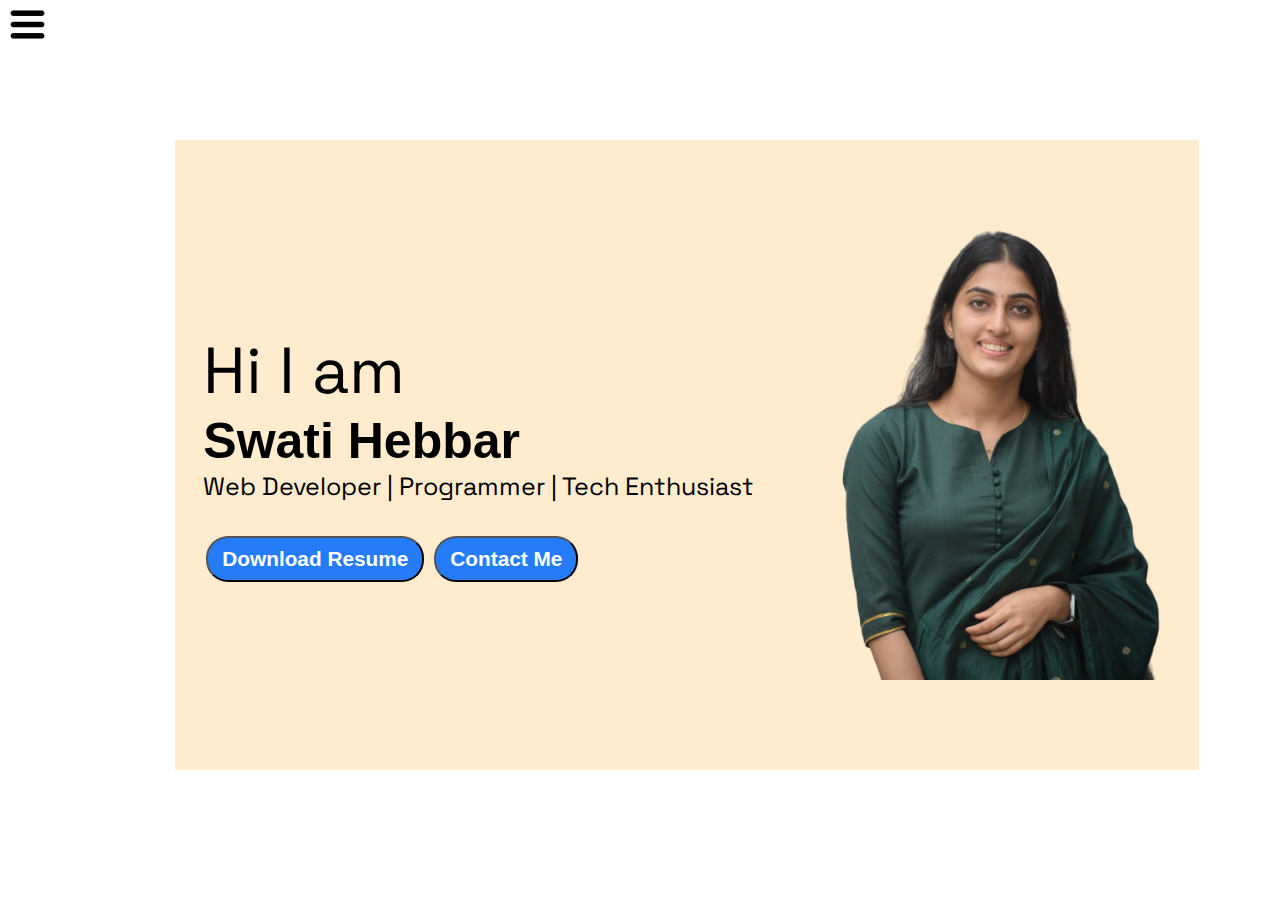
<file: index.html>
<!DOCTYPE html>

<html lang="en">

<head>

<meta charset="UTF-8">

<meta http-equiv="X-UA-Compatible" content="IE=edge">

<meta name="viewport" content="width=device-width, initial-scale=1.0">

<title>Swati Hebbar - Portfolio </title>

<link rel="stylesheet" href="style.css">

</head>

<body>
    <div class="container">

        <div class="sidebar sidebarGo">
          
            <nav>
                <ul>
                    <li><a href="D:\portfolio website\index.html">Home</a></li>
                    <li><a href="D:\portfolio website\intro.html">My Intro</a></li>
                    <li><a href="D:\portfolio website\projects.html">Projects</a></li>
                    <li><a href="D:\portfolio website\CV.pdf">CV</a></li>
                    <li><a href="D:\portfolio website\intern.html">Internship</a></li>
                </ul>
            </nav>
        </div>
        <div class="main">
            <div class="hamburger">
                <img class="sidemenu" src="sidebar.png" alt="" width="35px">
                <img class="cross" src="cross.png" alt="" width="35px">
            </div>
            <div class="infoContainer">
                <div class="devInfo">
                    <div class="hello">Hi I am </div>
                    <div class="name">Swati Hebbar</div>
                    <div class="about">Web Developer | Programmer | Tech Enthusiast</div>
                    <div class="buttons">
                        <a href="D:\portfolio website\Swati Hebbar - Resume.pdf">
                        <button>Download Resume</button></a>
                        <a href="D:\portfolio website\contact.html"><button>Contact Me</button></a>
                    </div>
                </div>
                <div class="devPic"><img src="swati.png" alt="Swati Hebbar"></div>
            </div>
        </div>
    </div>
<script src="script.js"></script>
</body>
</html>
</file>
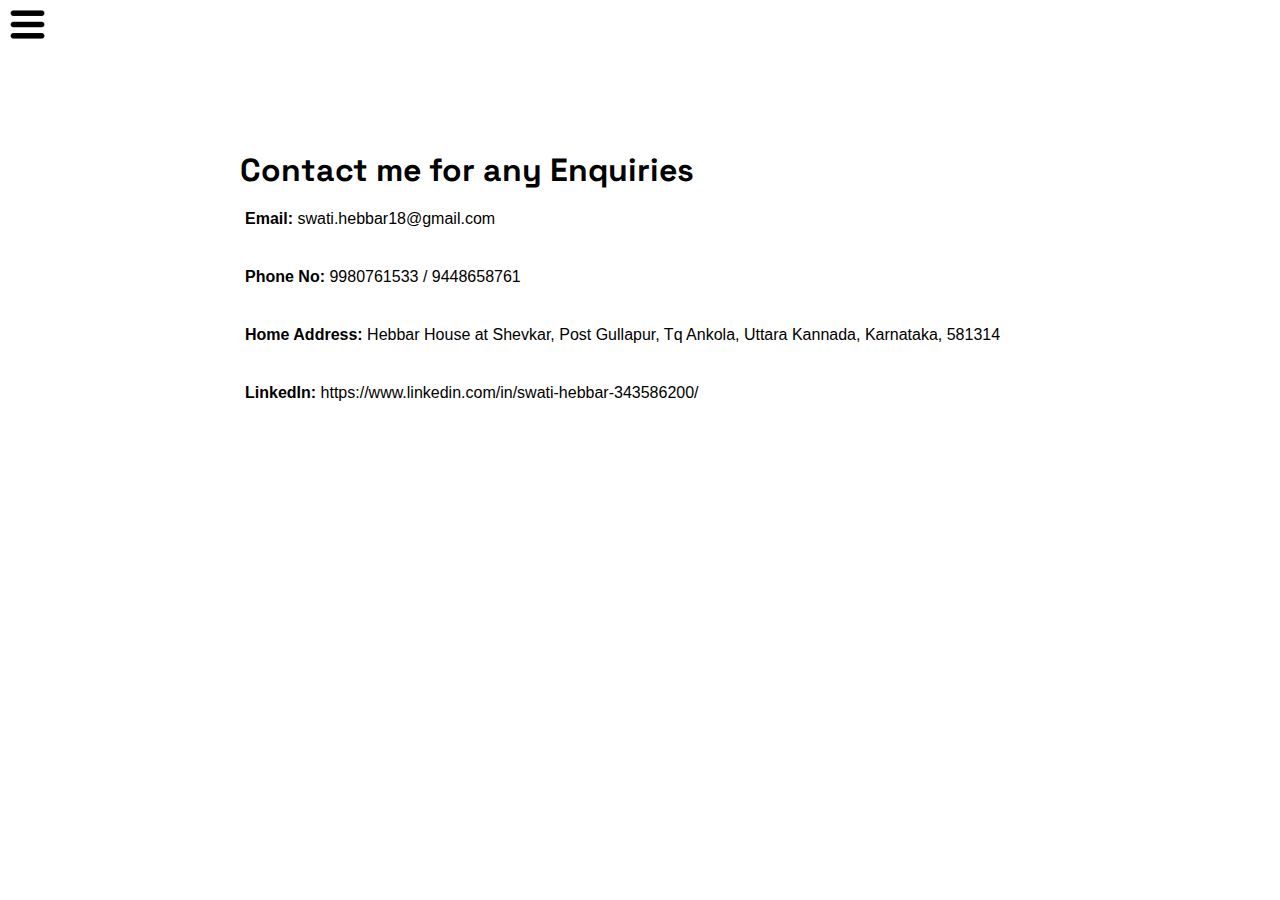
<file: contact.html>
<!DOCTYPE html>

<html lang="en">

<head>

<meta charset="UTF-8">

<meta http-equiv="X-UA-Compatible" content="IE=edge">

<meta name="viewport" content="width=device-width, initial-scale=1.0">

<title>Swati Hebbar - Portfolio </title>

<link rel="stylesheet" href="style.css">

</head>

<body>
    <div class="container">

        <div class="sidebar sidebarGo">
          
            <nav>
                <ul>
                    <li><a href="D:\portfolio website\index.html">Home</a></li>
                    <li><a href="D:\portfolio website\intro.html">My Intro</a></li>
                    <li><a href="D:\portfolio website\projects.html">Projects</a></li>
                    <li><a href="D:\portfolio website\CV.pdf">CV</a></li>
                    <li><a href="D:\portfolio website\intern.html">Internship</a></li>
                </ul>
            </nav>
        </div>
        <div class="main">
            <div class="hamburger">
                <img class="sidemenu" src="sidebar.png" alt="" width="35px">
                <img class="cross" src="cross.png" alt="" width="35px">
            </div>
            <div class="contactForm">
                <h1>Contact me for any Enquiries</h1>
                <form>
                    <div class="mb-3">
                      <!--<label for="clientEmail" class="form-label">Email address</label>
                      <input type="email" class="form-control" id="clientEmail" aria-describedby="emailHelp">-->
                      <div id="emailHelp" class="form-text"><b>Email:</b> swati.hebbar18@gmail.com</div>
                    </div>
                    <div class="mb-3">
                      <!--<label for="clientPhone" class="form-label">Phone No</label>
                      <input type="phone" class="form-control" id="clientPhone">-->
                      <div id="phoneHelp" class="form-text"><b>Phone No:</b> 9980761533 / 9448658761</div>
                    </div>
                    <!--<div class="mb-3 form-check">
                      <input type="checkbox" class="form-check-input" id="isClient">
                      <label class="form-check-label" for="isClient">Check me out</label>
                    </div>
                    <button type="submit" class="btn btn-primary">Submit</button>-->
                    <div class="mb-3">
                        <div id="address" class="form-text"><b>Home Address:</b> Hebbar House at Shevkar, Post Gullapur, Tq Ankola, Uttara Kannada, Karnataka, 581314</div>
                    </div>
                    <div class="mb-3">
                        <div id="linkedin" class="form-text"><b>LinkedIn:</b> https://www.linkedin.com/in/swati-hebbar-343586200/</div>
                    </div>
                  </form>
            </div>

        </div>
    </div>
    <script src="script.js"></script>
</body>
</html>
</file>
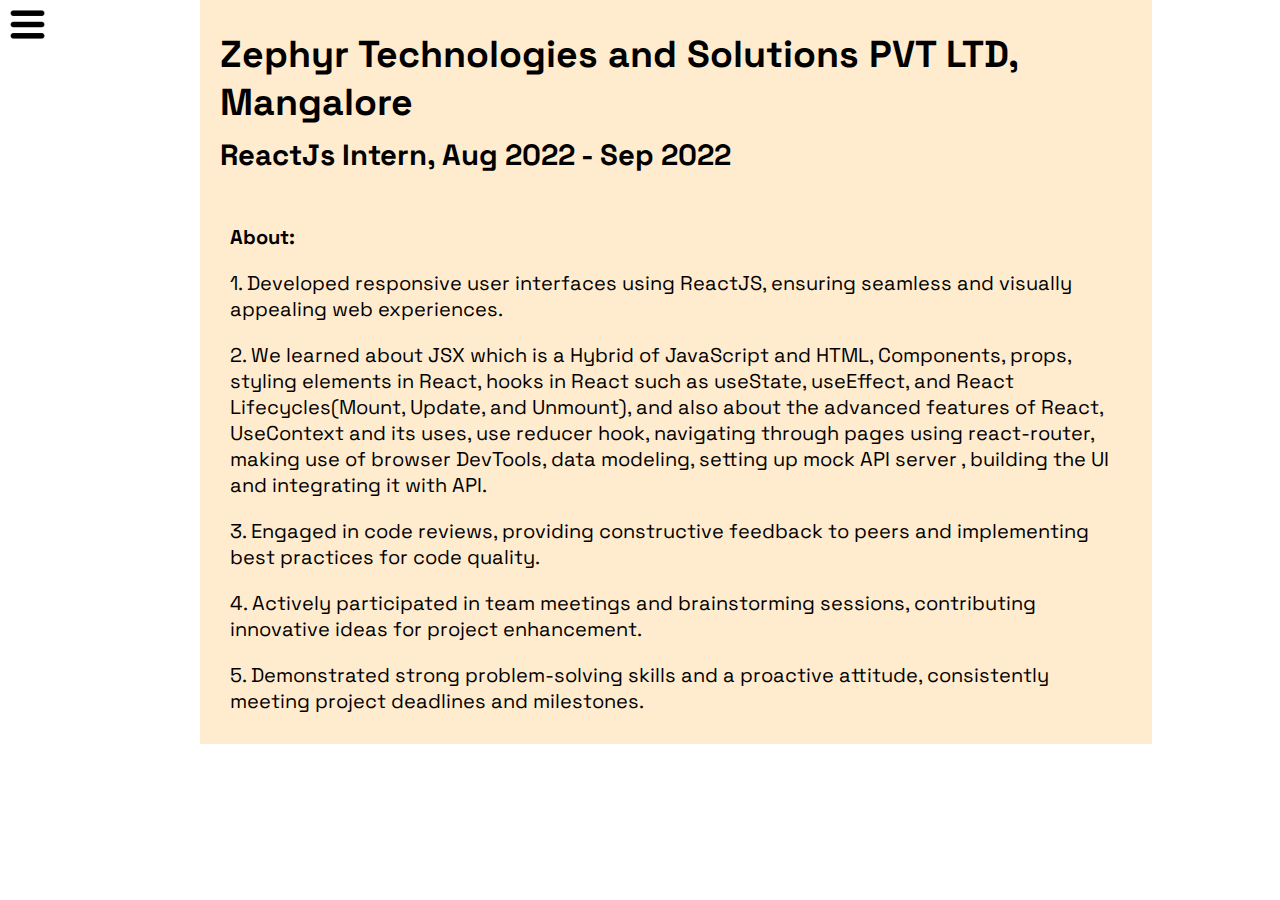
<file: intern.html>
<!DOCTYPE html>

<html lang="en">

<head>

<meta charset="UTF-8">

<meta http-equiv="X-UA-Compatible" content="IE=edge">

<meta name="viewport" content="width=device-width, initial-scale=1.0">

<title>Swati Hebbar - Portfolio </title>

<link rel="stylesheet" href="style.css">

</head>

<body>
    <div class="container">

        <div class="sidebar sidebarGo">
          
            <nav>
                <ul>
                    <li><a href="D:\portfolio website\index.html">Home</a></li>
                    <li><a href="D:\portfolio website\intro.html">My Intro</a></li>
                    <li><a href="D:\portfolio website\projects.html">Projects</a></li>
                    <li><a href="D:\portfolio website\CV.pdf">CV</a></li>
                    <li><a href="D:\portfolio website\intern.html">Internship</a></li>
                </ul>
            </nav>
        </div>
        <div class="main">
            <div class="hamburger">
                <img class="sidemenu" src="sidebar.png" alt="" width="35px">
                <img class="cross" src="cross.png" alt="" width="35px">
            </div>
            <div class="internship">
                <div class="intern">
                    <h2>Zephyr Technologies and Solutions PVT LTD, Mangalore</h2>
                    <h3>ReactJs Intern, Aug 2022 - Sep 2022</h3>
                </div>
                <div class="intern">
                    <p><b>About:</b></p>
                    <p>1. Developed responsive user interfaces using ReactJS, ensuring seamless and visually appealing web experiences. </p>
                    <p>2. We learned about JSX which is a Hybrid of JavaScript and HTML, Components, 
                        props, styling elements in React, hooks in React such as useState, useEffect, and React 
                        Lifecycles(Mount, Update, and Unmount), and also about the advanced features of React, UseContext and its uses, use reducer hook, navigating through pages using react-router, 
                        making use of browser DevTools, data modeling, setting up mock API server , building the UI and integrating it with API. </p>
                    <p>3. Engaged in code reviews, providing constructive feedback to peers and implementing best practices for code quality.</p>
                    <p>4. Actively participated in team meetings and brainstorming sessions, contributing innovative ideas for project enhancement.</p>
                    <p>5. Demonstrated strong problem-solving skills and a proactive attitude, consistently meeting project deadlines and milestones.</p>
                </div>
            </div>
            
        </div>
    </div>
<script src="script.js"></script>
</body>
</html>
</file>
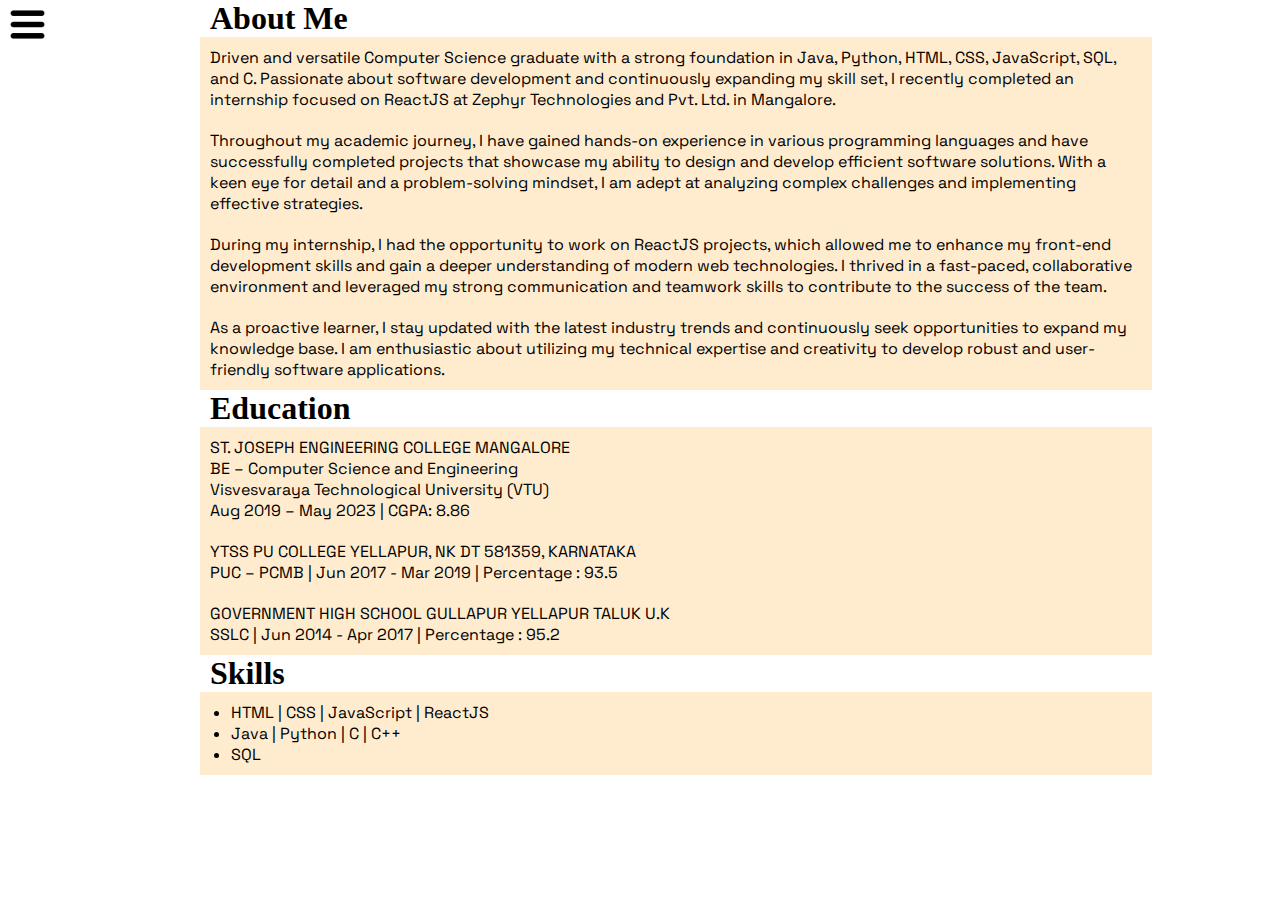
<file: intro.html>
<!DOCTYPE html>

<html lang="en">

<head>

<meta charset="UTF-8">

<meta http-equiv="X-UA-Compatible" content="IE=edge">

<meta name="viewport" content="width=device-width, initial-scale=1.0">

<title>Swati Hebbar - Portfolio </title>

<link rel="stylesheet" href="style.css">

</head>

<body>
    <div class="container">

        <div class="sidebar sidebarGo">
          
            <nav>
                <ul>
                    <li><a href="D:\portfolio website\index.html">Home</a></li>
                    <li><a href="D:\portfolio website\intro.html">My Intro</a></li>
                    <li><a href="D:\portfolio website\projects.html">Projects</a></li>
                    <li><a href="D:\portfolio website\CV.pdf">CV</a></li>
                    <li><a href="D:\portfolio website\intern.html">Internship</a></li>
                </ul>
            </nav>
        </div>
        <div class="main">
            <div class="hamburger">
                <img class="sidemenu" src="sidebar.png" alt="" width="35px">
                <img class="cross" src="cross.png" alt="" width="35px">
            </div>
            <div class="introduction">
                <h1>About Me</h1>
                <div class="intro">
                    Driven and versatile Computer Science graduate with a strong foundation in Java, Python, HTML, CSS, JavaScript, SQL, and C. 
                    Passionate about software development and continuously expanding my skill set, 
                    I recently completed an internship focused on ReactJS at Zephyr Technologies and Pvt. Ltd. in Mangalore.
                </div>
                <div class="intro">
                    Throughout my academic journey, I have gained hands-on experience in various programming languages and have successfully
                    completed projects that showcase my ability to design and develop efficient software solutions. 
                    With a keen eye for detail and a problem-solving mindset, I am adept at analyzing complex challenges and implementing effective strategies.
                </div>
                <div class="intro">
                    During my internship, I had the opportunity to work on ReactJS projects, which allowed me to enhance my 
                    front-end development skills and gain a deeper understanding of modern web technologies. 
                    I thrived in a fast-paced, collaborative environment and leveraged my strong communication and teamwork skills to contribute to the success of the team.
                </div>
                <div class="intro">
                    As a proactive learner, I stay updated with the latest industry trends and continuously seek 
                    opportunities to expand my knowledge base. I am enthusiastic about utilizing my technical expertise 
                    and creativity to develop robust and user-friendly software applications.
                </div>
                <h1>Education</h1>
                <div class="Edu">
                    <p>ST. JOSEPH ENGINEERING COLLEGE MANGALORE</p>
                    <p>BE – Computer Science and Engineering</p>
                    <p>Visvesvaraya Technological University (VTU)</p>
                    <p>Aug 2019 – May 2023 | CGPA: 8.86</p>
                </div>
                <div class="Edu">
                    <p>YTSS PU COLLEGE YELLAPUR, NK DT 581359, KARNATAKA</p>
                    <p>PUC – PCMB | Jun 2017 - Mar 2019 | Percentage : 93.5</p>
                </div>
                <div class="Edu">
                    <p>GOVERNMENT HIGH SCHOOL GULLAPUR YELLAPUR TALUK U.K</p>
                    <p>SSLC | Jun 2014 - Apr 2017 | Percentage : 95.2</p>
                </div>
                <h1>Skills</h1>
                <div class="skill">
                    <ul>
                        <li>HTML | CSS | JavaScript | ReactJS</li>
                        <li>Java | Python | C | C++</li>
                        <li>SQL</li>
                    </ul>
                </div>
            </div>
        </div>
    </div>
    <script src="script.js"></script>
</body>
</html>
</file>
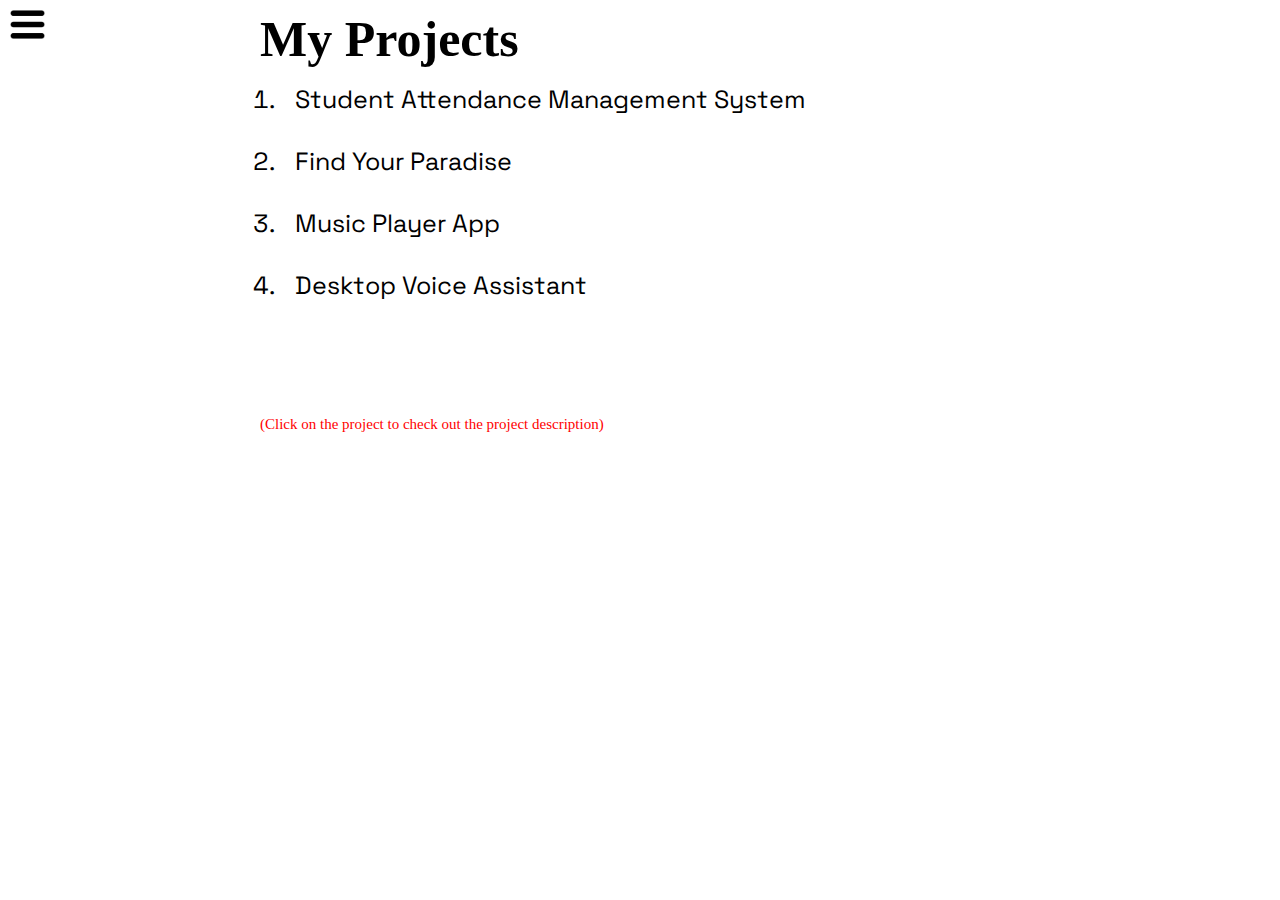
<file: projects.html>
<!DOCTYPE html>

<html lang="en">

<head>

<meta charset="UTF-8">

<meta http-equiv="X-UA-Compatible" content="IE=edge">

<meta name="viewport" content="width=device-width, initial-scale=1.0">

<title>Swati Hebbar - Portfolio </title>

<link rel="stylesheet" href="style.css">

</head>

<body>
    <div class="container">

        <div class="sidebar sidebarGo">
          
            <nav>
                <ul>
                    <li><a href="D:\portfolio website\index.html">Home</a></li>
                    <li><a href="D:\portfolio website\intro.html">My Intro</a></li>
                    <li><a href="D:\portfolio website\projects.html">Projects</a></li>
                    <li><a href="D:\portfolio website\CV.pdf">CV</a></li>
                    <li><a href="D:\portfolio website\intern.html">Internship</a></li>
                </ul>
            </nav>
        </div>
        <div class="main">
            <div class="hamburger">
                <img class="sidemenu" src="sidebar.png" alt="" width="35px">
                <img class="cross" src="cross.png" alt="" width="35px">
            </div>
            
            <div class="proj">
                <h1>My Projects</h1>
                <nav>
                    <ol>
                        <li><a href="D:\portfolio website\Student Attendance Management System.pdf">Student Attendance Management System</a></li>
                        <li><a href="D:\portfolio website\Find Your Paradise.pdf">Find Your Paradise</a></li>
                        <li><a href="D:\portfolio website\Music Player App.pdf">Music Player App</a></li>
                        <li><a href="D:\portfolio website\Desktop Voice Assistant.pdf">Desktop Voice Assistant</a></li>
                    </ol>
                </nav>
                <p>(Click on the project to check out the project description) </p>
            </div>
        </div>
    </div>
<script src="script.js"></script>
</body>
</html>
</file>
<file: style.css>
@import url('https://fonts.googleapis.com/css2?family=Combo&display=swap');
@import url('https://fonts.googleapis.com/css2?family=Combo&family=Lumanosimo&family=Space+Grotesk&display=swap');

*{
    margin: 0;
    padding: 0;
}

.sidebar{
    position: absolute;
    background-color: grey;
    font-family: 'Fira Sans', sans-serif;
    height: 100vh;

}

.sidebar nav{
    padding: 45px;
}

.sidebar nav li{
    list-style: none;
    font-size: 25px;
    padding: 33px 0;
}

.sidebar nav li a{
    text-decoration: none;
    color: black;
}

.main{
    /*background-color: yellow;*/
    width: 90vw;
}

.container{
    display: flex;

}

.infoContainer{
    /*background-color: rgb(196, 9, 202);*/
    height: 70vh;
    width: 80vw;
    margin: 140px auto;
    margin-left: 175px;
    display: flex;
    justify-content: space-around;
    background-color: blanchedalmond;
}

.devInfo{
    display: flex;
    justify-content: center;
    flex-direction: column;
    font-family: 'Space Grotesk', sans-serif;
}

.hello{
    font-size: 65px;
    
}

.name{
    font-size: 50px;
    font-weight: bold;
    font-family: 'Fira Sans', sans-serif;
}

.about{
    font-size: 25px;
}



.buttons{
    margin-top: 34px;
}

.buttons button{
    padding: 9px 14px;
    border-radius: 22px;
    background-color: rgba(0, 106, 255, 0.858);
    color: white;
    font-weight: bold;
    font-size: 1.3em;
    margin: 0 3px;
    cursor: pointer;

}

.buttons button:hover{
    color: rgba(0, 106, 255, 0.858);
    background-color: white;
}

.devPic img{
    /*width: 296px;*/
    height: 60vh;
}

.contactForm{
    padding: 0 85px;
    padding-top: 150px;
    font-family: 'Fira Sans', sans-serif;
}

.contactForm h1{
    font-family: 'Space Grotesk', sans-serif;
    margin-left: 155px;
}

.contactForm form div{
    padding: 10px 0;
    margin-left: 80px;
    
}

.introduction div{
    padding: 10px;
    font-family: 'Space Grotesk', sans-serif;
    margin-left: 200px;
    background-color: blanchedalmond;
}

.introduction h1{
    text-align: left;
    margin-left: 210px;
}

.skill li{
    margin-left: 21px;
}

.sidebarGo{
    transform: translate(-443px, 0px);
    position: absolute;
}

.hamburger{
    position: absolute;
    cursor: pointer;
    top: 10px;
    left: 10px;
}

.cross{
    margin-left: 130px;
}

.proj{
    margin-left: 250px;
    padding: 10px;
    font-size: 25px;
}

.proj p{
    font-size: 15px;
    padding-top: 100px;
    color: red;
}


.proj nav li{
    padding: 15px;
    margin-left: 20px;
    font-family: 'Space Grotesk', sans-serif;

}

.proj nav li a:hover{
    color:rgba(0, 119, 255, 0.806);
} 

.proj nav li a{
    text-decoration: none;
    color: black;
    
}

.internship div{
    padding: 20px;
    font-family: 'Space Grotesk', sans-serif;
    margin-left: 200px;
    font-size: 25px;
    background-color: blanchedalmond;
    
}

.internship div p{
    padding: 10px;
    font-size: 20px;
}

.internship h2{
    padding-top: 10px;
}

.internship h3{
    padding-top: 10px;
}

@media (max-width: 1250px) {
    *{
        background-color: rgb(0 255 184 / 11%);
    }
    .devPic{
        display: none;
    }
    .buttons{
        font-size: 8px;
    }
    /*.sidebar{
        transform: translate(-443px, 0px);
        position: absolute;
    }*/
}
</file>
